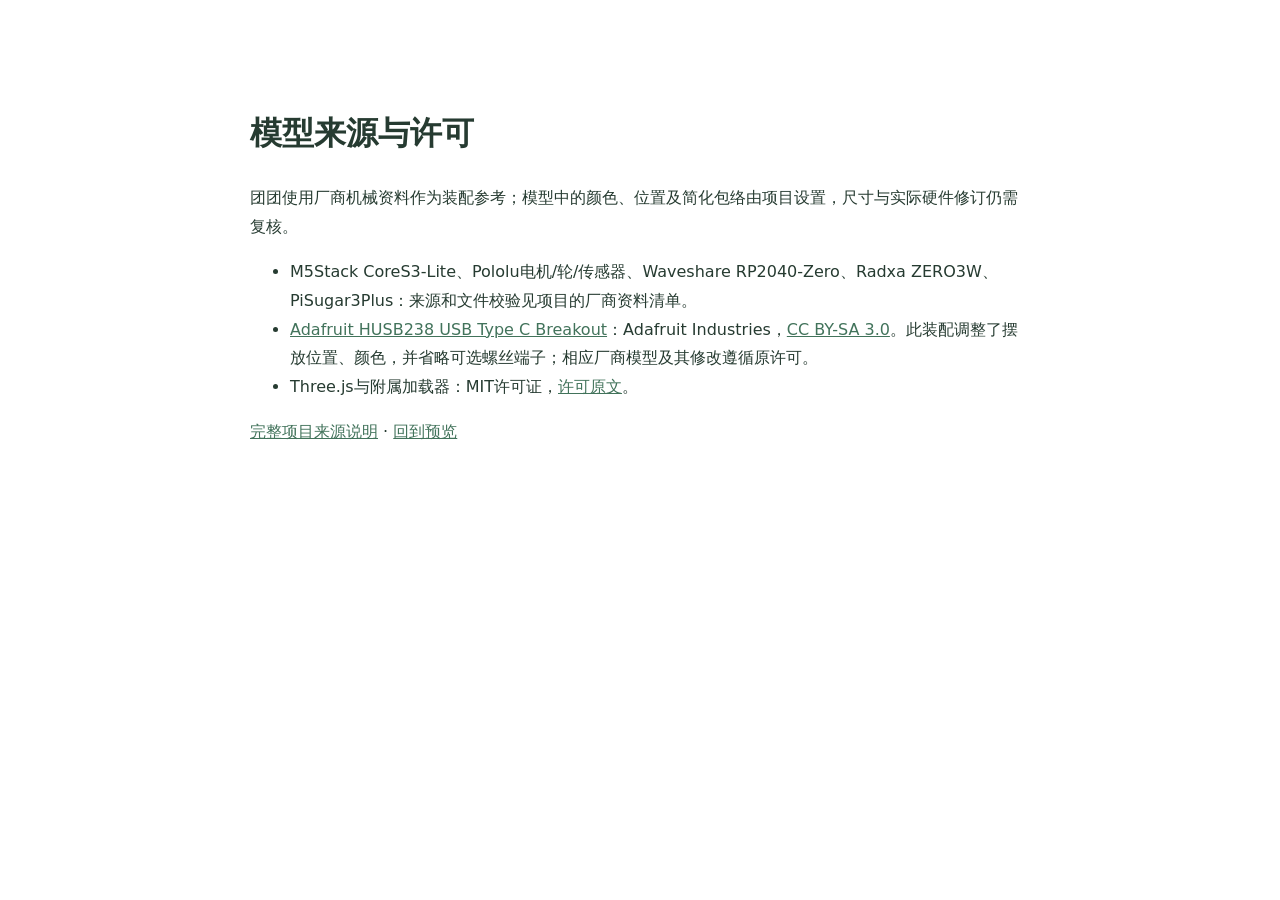
<file: credits.html>
<!doctype html><html lang="zh-CN"><meta charset="utf-8"><meta name="viewport" content="width=device-width,initial-scale=1">
<title>团团模型来源</title><style>body{font:16px/1.8 system-ui;max-width:780px;margin:60px auto;padding:24px;color:#263b31}a{color:#42735b}</style>
<h1>模型来源与许可</h1><p>团团使用厂商机械资料作为装配参考；模型中的颜色、位置及简化包络由项目设置，尺寸与实际硬件修订仍需复核。</p>
<ul><li>M5Stack CoreS3-Lite、Pololu电机/轮/传感器、Waveshare RP2040-Zero、Radxa ZERO3W、PiSugar3Plus：来源和文件校验见项目的厂商资料清单。</li>
<li><a href="https://github.com/adafruit/Adafruit-HUSB238-USB-Type-C-Breakout-PCB">Adafruit HUSB238 USB Type C Breakout</a>：Adafruit Industries，<a href="https://creativecommons.org/licenses/by-sa/3.0/">CC BY-SA 3.0</a>。此装配调整了摆放位置、颜色，并省略可选螺丝端子；相应厂商模型及其修改遵循原许可。</li>
<li>Three.js与附属加载器：MIT许可证，<a href="vendor/LICENSE">许可原文</a>。</li></ul>
<p><a href="https://github.com/KainingLiu/tuantuan/blob/main/THIRD_PARTY.md">完整项目来源说明</a> · <a href="./">回到预览</a></p></html>
</file>
